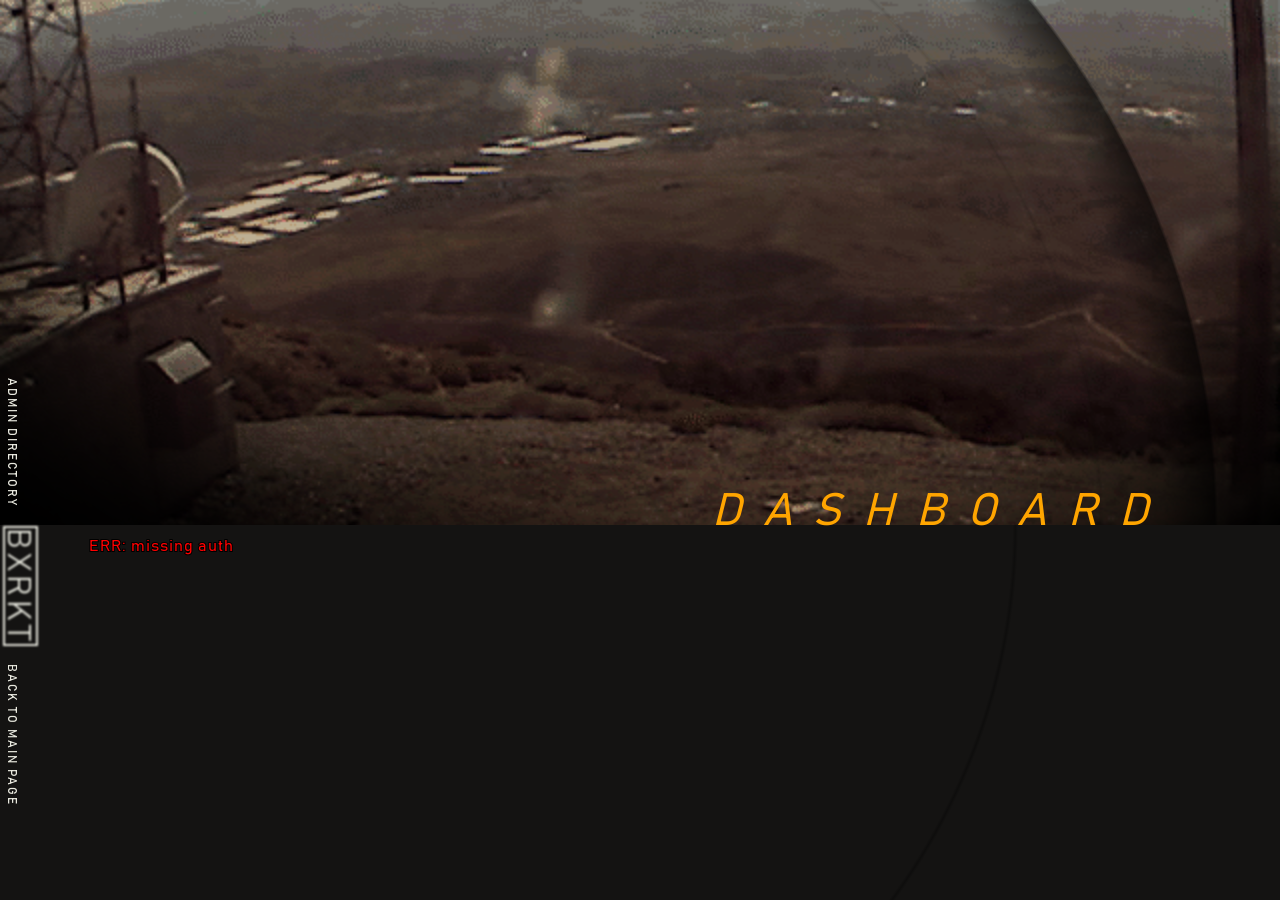
<file: dashboard/panel.html>
<!DOCTYPE html>
<html lang="en">
<head>
	<meta charset="UTF-8">
	<link rel="stylesheet" href="../shared/global.css">
	<link rel="stylesheet" href="panel/menu.css">
	<script src="panel/query.js" defer></script>
</head>
<body>
	<div class="Upper">
		<div class="Mark NoSelect">
			<p>ADMIN DIRECTORY</p>
		</div>
		<h1 class="Title NoSelect">DASHBOARD</h1>
	</div>
	<div class="Lower">
		<div class="Mark NoSelect">
			<h1>BXRKT</h1>
			<a href="../index.html">BACK TO MAIN PAGE</a>
		</div>
		<div class="Options">
			<p id="Loading" class="NoSelect">loading...</p>
		</div>
	</div>
</body>
</file>
<file: shared/global.css>
:root {
	--c_darkgrey: #141312;
	--c_grey: #4c4b49;
	--c_tanwhite: #e9e9df;
	
	font-family: "bahnschrift";
}
@font-face {
	font-family: "bahnschrift";
	src: url("assets/fnt_bahnschrift.ttf");
}

body {
	background-color: var(--c_darkgrey);
	
	margin: 0;
	position: absolute;
	width: 100%;
	min-height: 100%;
	
	display: flex;
}

*.NoSelect {
	-webkit-user-select: none;
    -moz-user-select: -moz-none;
    user-select: none;
}

body:has(> p.Load) {
	display: grid;
	place-items: center;
}
p.Load {
	color: var(--c_tanwhite);
	font-size: 18px;
	filter: blur(0.04rem);
}
</file>
<file: dashboard/panel/menu.css>
body {
	flex-direction: column;
}

div.Upper {
	display: flex;
	flex: 5 1 auto;
	background-image: 
		radial-gradient(ellipse at top, transparent 70%, black),
		radial-gradient(ellipse at top right, transparent 70%, black),
		radial-gradient(circle at 30% 100%, transparent 75%, rgba(0, 0, 0, 0.6) 80%, transparent 80.3%),
		radial-gradient(circle at 30% 100%, transparent 68.7%, rgba(0, 0, 0, 0.1) 69%, transparent 69.3%),
		url("assets/vista.bmp");
	background-size: cover;
}
div.Upper>* {
	margin: auto 0 0 0;
}

h1.Title {
	margin-left: auto;
	margin-right: 8.5%;
	color: Orange;
	font-style: italic;
	font-size: 45px;
	font-weight: 350;
	letter-spacing: 22px;
	filter: blur(0.01em);
	transform: translateY(14px);
}

div.Lower {
	display: flex;
	flex: 1 1 auto;
	background-image:
		linear-gradient(to right, var(--c_darkgrey) 50%, transparent 55%),
		radial-gradient(circle at 30% 0%, transparent 64.7%, rgba(0, 0, 0, 0.3) 65%, transparent 65.3%);
}

div.Options {
	margin-left: 4%;
	margin-top: 8px;
}
div.Options>* {
	margin: 20px 0 0 0;
	
	color: var(--c_tanwhite);
	font-size: 20px;
	font-weight: 350;
	letter-spacing: 1px;
	text-decoration: none;
}
div.Options>a:hover::before {
	content: "> ";
	width: 14px;
	margin-left: -14px;
}
div.Options>p {
	-webkit-text-stroke: 2px black;
	paint-order: stroke fill;
	margin: 4px 0 0 2px;
	font-size: 10px;
	color: yellow;
}
div.Options>p.Error {
	-webkit-text-stroke: 2px black;
	paint-order: stroke fill;
	margin: 4px 0 0 2px;
	font-size: 16px;
	color: red;
}

div.Mark {
	display: flex;
	flex-direction: column;
	align-items: flex-start;
}
div.Mark>* {
	display: inline-block;
	writing-mode: vertical-rl;
	margin: 0 0 18px 5px;
	color: var(--c_tanwhite);
	text-decoration: none;
	letter-spacing: 2px;
}
div.Mark>p,div.Mark>a {
	font-size: 12px;
	filter: blur(0.02em);
}
div.Mark>h1 {
	width: 31px;
	margin-top: 3px;
	margin-bottom: 20px;
	outline: 2px solid;
	font-weight: lighter;
	letter-spacing: 4px;
	filter: blur(0.027em);
}
</file>
